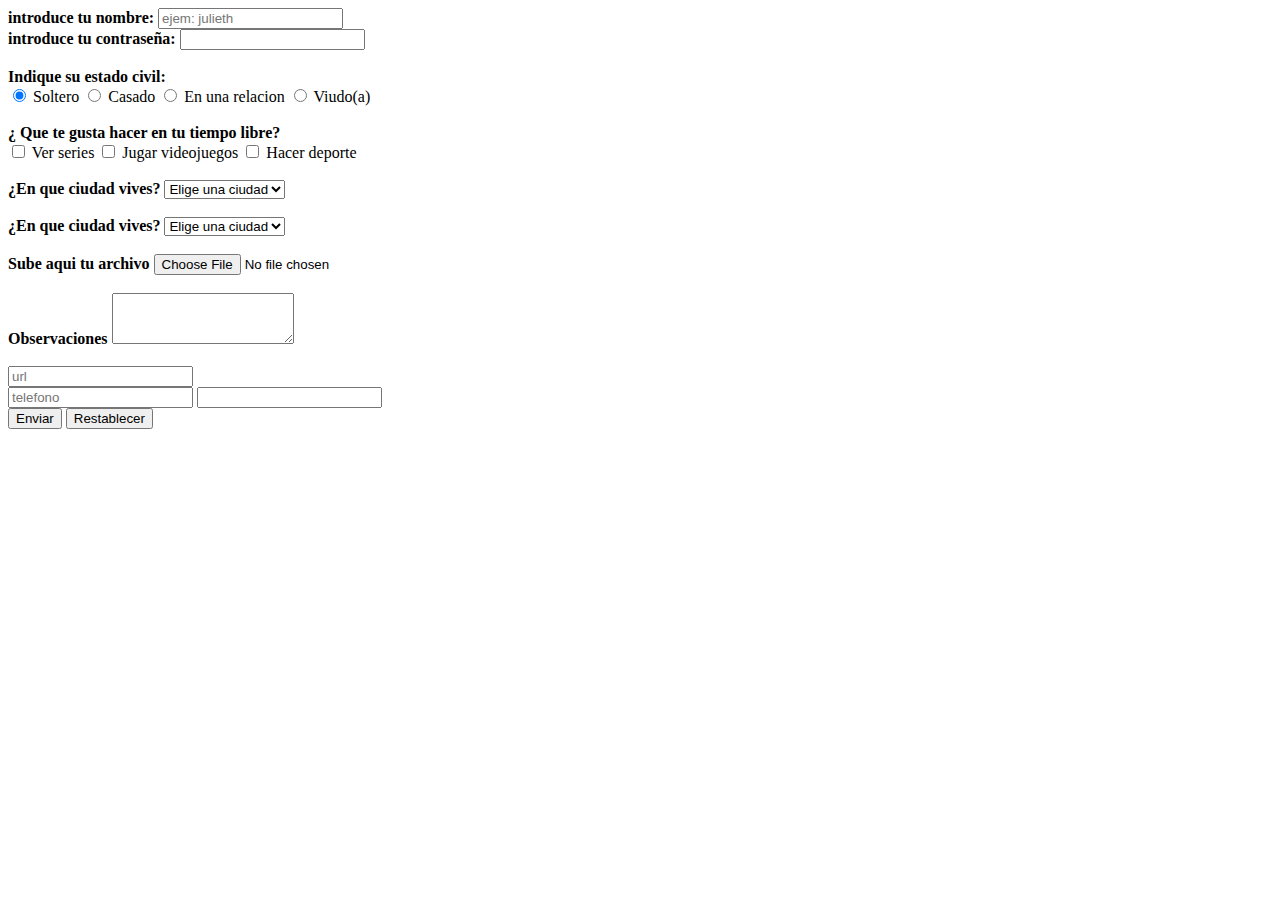
<file: assets/Fomulario.html>
<!DOCTYPE html>
<html lang="en">
<head>
    <meta charset="UTF-8">
    <meta http-equiv="X-UA-Compatible" content="IE=edge">
    <meta name="viewport" content="width=device-width, initial-scale=1.0">
    <title>Document</title>
</head>
<body>
<form method="post">
    <label for="formulario"><strong> introduce tu nombre:</strong></label>
    <input type="text" id="nombre" name="nombre" placeholder="ejem: julieth" autocomplete="on">
<br>
    <label for="formulario"><strong>introduce tu contraseña:</strong></label>
    <input type="password" name="clave" maxlength="4">
<br>
<!-- RADIO BUTTON -->
<br>
<label for="ecivil"><strong>Indique su estado civil:</strong></label>
<br>
<input type="radio"checked name="ecivil"> Soltero
<input type="radio"name="ecivil"> Casado
<input type="radio"name="ecivil"> En una relacion
<input type="radio"name="ecivil"> Viudo(a)
<br>
<!-- CHECK BOX -->
<br>
<label><strong>¿ Que te gusta hacer en tu tiempo libre?</strong></label>
<br>
<input type="checkbox" id="series" name="series">
<label for="series"> Ver series</label>
<input type="checkbox" id="jugar" name="jugar">
<label for="jugar"> Jugar videojuegos</label>
<input type="checkbox" id="deportes" name="deportes">
<label for="deportes"> Hacer deporte</label>
<br>
<!-- SELECT OPTION -->
<br>
<label for="ciudad"><strong>¿En que ciudad vives?</strong></label>
<select name="ciudad">
    <option selected value="0"> Elige una ciudad</option>
    <option value="1"> Bogota D.C</option>
    <option value="2"> Medellin</option>
    <option value="3"> Cali</option>
</select>
<br>
<!-- SELECT OPTION GROUP -->
<br>
<label for="ciudad"><strong>¿En que ciudad vives?</strong</label>
    <select name="ciudad">
        <option selected value="0"> Elige una ciudad</option>
        <optgroup label="Cundinamarca">
            <option value="1">Bogota</option>
            <option value="2">Chia</option>
        </optgroup>
        <optgroup label="Antioquia">
            <option value="4">Medellin</option>
            <option value="5">Envigado</option>
        </optgroup>
    </select>
    <br>
    <!-- HIDDEN Y FILE -->
    <br>
    <input type="hidden" name="oculto">
    <label for="archivo">Sube aqui tu archivo</label>
    <input type="file" name="archivo">
    <br>
    <!-- TEXT AREA -->
    <br>
    <label for="Observaciones"> Observaciones</label>
    <textarea rows="3" cols="20" name="Observaciones" readonly></textarea>
    <br>
    <!-- INPUT NUEVOS HTML5 -->
<br>
<input type="url" placeholder="url">
<br>
<input type="tel" placeholder="telefono">
<input type="number" name="numbero" max="5">
    <!-- SUBMIT Y RESET -->
    <br>
    <input type="submit" value="Enviar">
    <input type="reset" value="Restablecer">
    <br>
<!-- INPUT NUEVOS HTML5 -->

</form>


</body>
</html>
</file>
